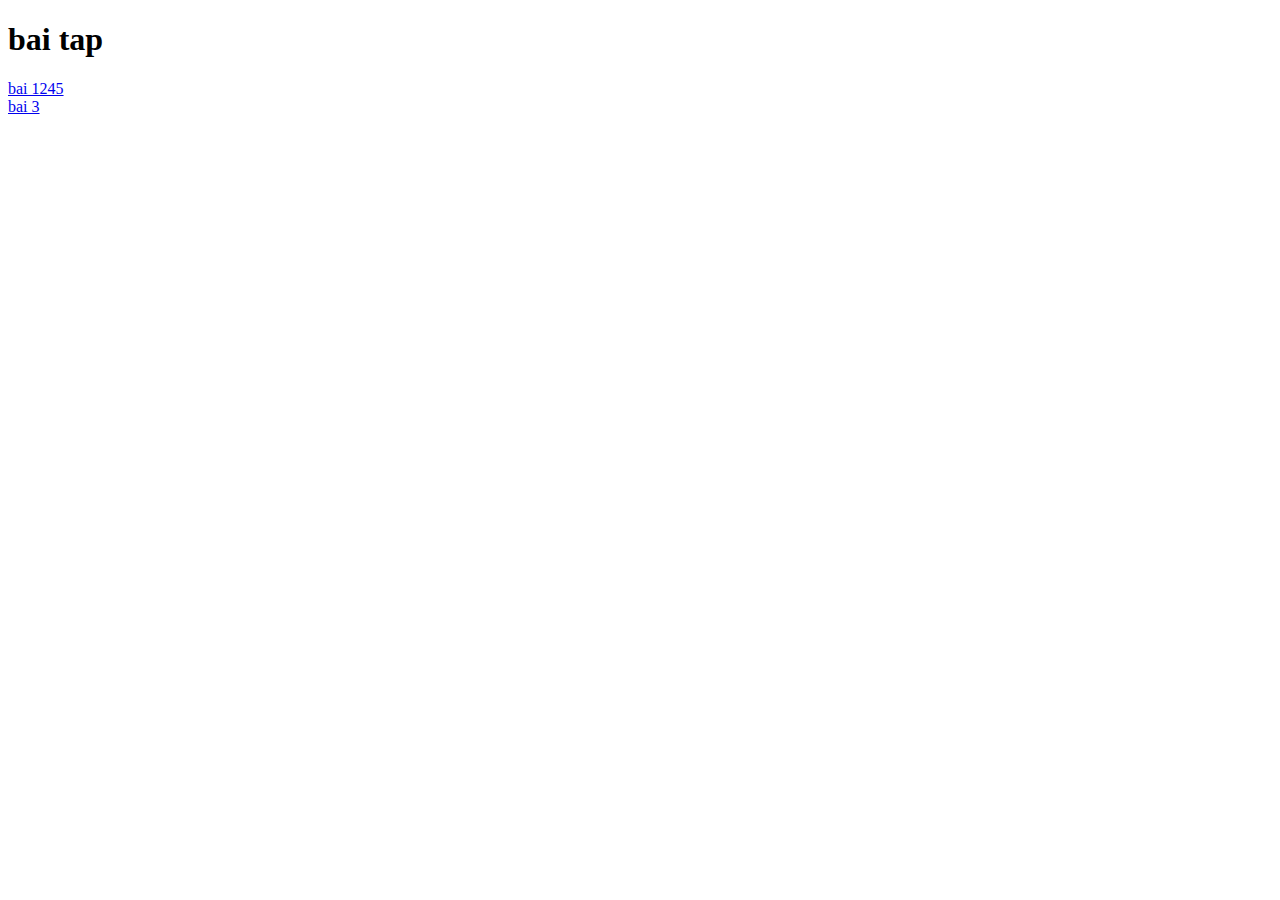
<file: index.html>
<!DOCTYPE html>
<html lang="en">
<head>
    <meta charset="UTF-8">
    <meta name="viewport" content="width=device-width, initial-scale=1.0">
    <title>Document</title>
</head>
<body>
    <h1>bai tap</h1>
    <a href="/btvn.html"> bai 1245</a> <br>
    <a href="/bai3.html"> bai 3</a>

</body>
</html>
</file>
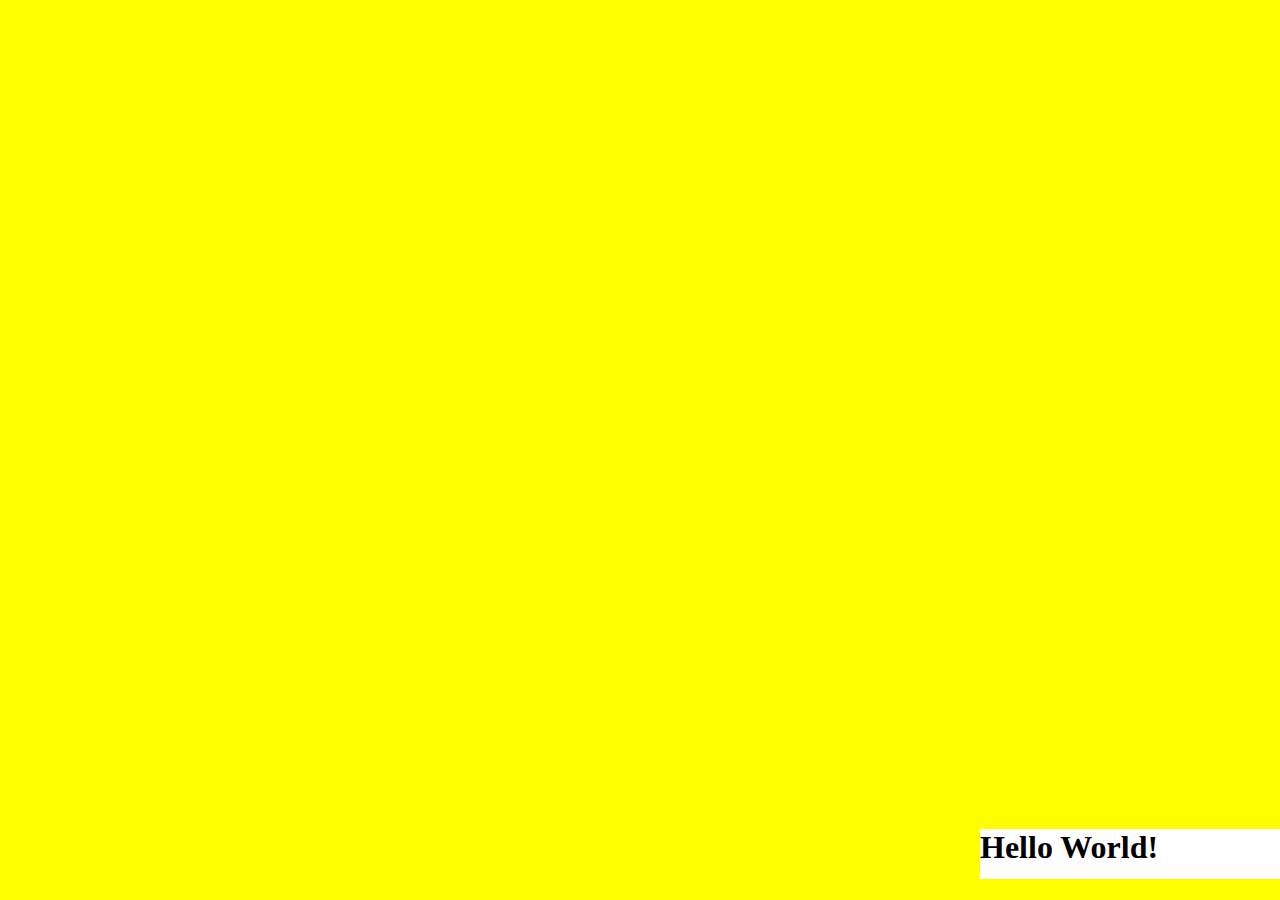
<file: exercise_01/index.html>
<!DOCTYPE html>
<html lang="en">
<head>
    <meta charset="UTF-8">
    <meta name="viewport" content="width=device-width, initial-scale=1.0">
    <link rel="stylesheet" href="style/css.css">
    <title>Document</title>
</head>
<body>
    <h1>Hello World!</h1>
</body>
</html>
</file>
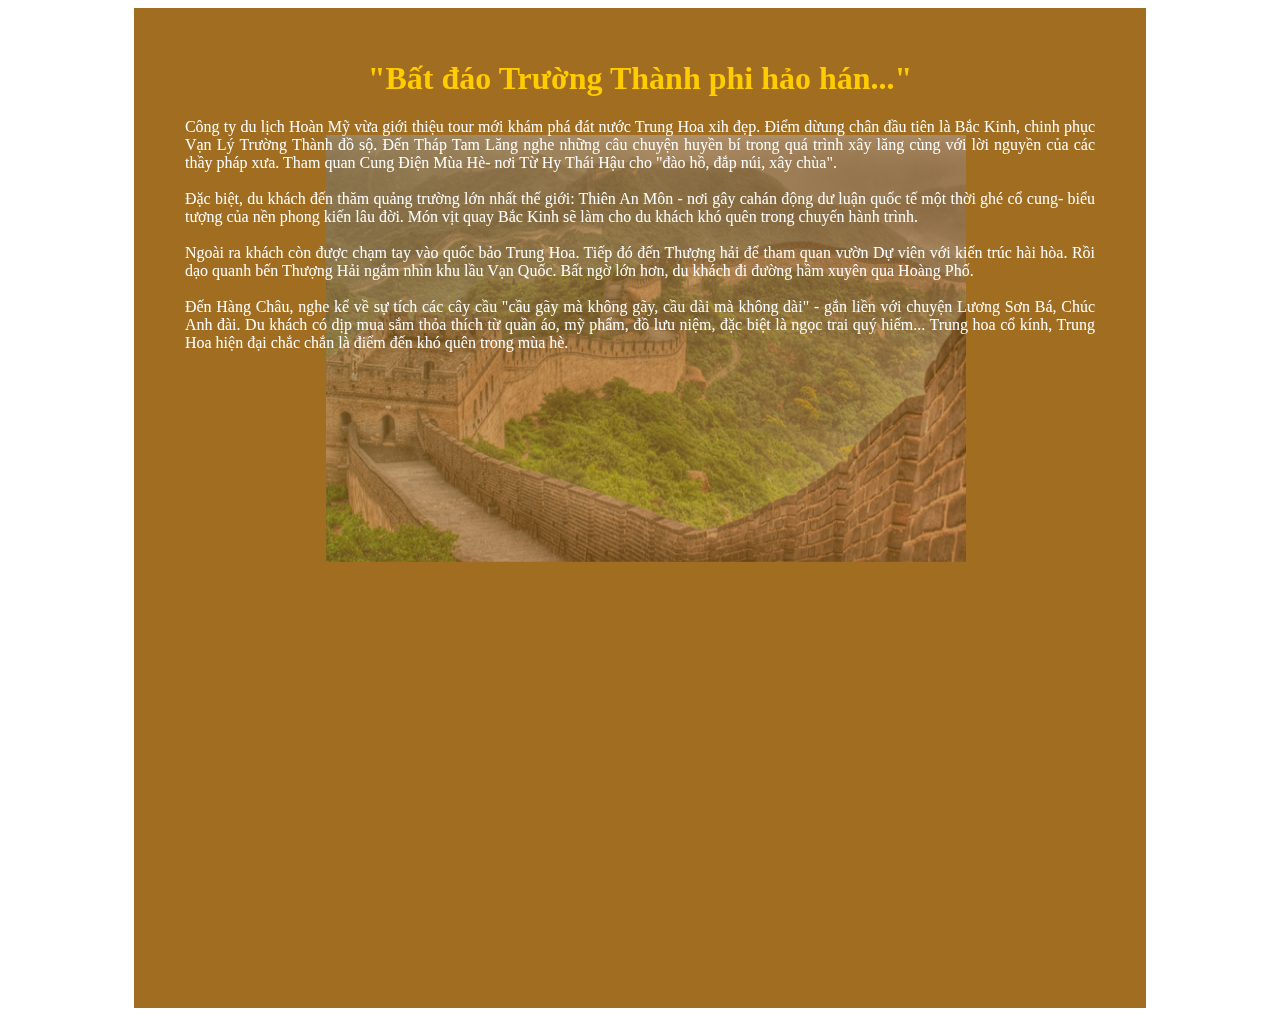
<file: bai3.html>
<!DOCTYPE html>
<html lang="en">
<head>
    <meta charset="UTF-8">
    <meta name="viewport" content="width=device-width, initial-scale=1.0">
    <title>Document</title>
    <link rel="stylesheet" href="style.css">
</head>
<body>
    <div id="BT3">
        <div id="text">

            <h1>"Bất đáo Trường Thành phi hảo hán..."</h1>
           
            <p>
                Công ty du lịch Hoàn Mỹ vừa giới thiệu tour mới khám phá đát nước Trung Hoa xih
                đẹp. Điểm dừung chân đầu tiên là Bắc Kinh, chinh phục Vạn Lý Trường Thành đồ
                sộ. Đến Tháp Tam Lăng nghe những câu chuyện huyền bí trong quá trình xây lăng
                cùng với lời nguyền của các thầy pháp xưa. Tham quan Cung Điện Mùa Hè- nơi Từ
                Hy Thái Hậu cho "đào hồ, đắp núi, xây chùa".
                <br>
                <br>
                Đặc biệt, du khách đến thăm quảng trường lớn nhất thế giới: Thiên An Môn - nơi
                gây cahán động dư luận quốc tế một thời ghé cổ cung- biểu tượng của nền phong
                kiến lâu đời. Món vịt quay Bắc Kinh sẽ làm cho du khách khó quên trong chuyến
                hành trình.
                <br>
                <br>
                Ngoài ra khách còn được chạm tay vào quốc bảo Trung Hoa. Tiếp đó đến Thượng
                hải để tham quan vườn Dự viên với kiến trúc hài hòa. Rồi dạo quanh bến Thượng
                Hải ngắm nhìn khu lầu Vạn Quốc. Bất ngờ lớn hơn, du khách đi đường hầm xuyên
                qua Hoàng Phố.
                <br>
                <br>
                Đến Hàng Châu, nghe kể về sự tích các cây cầu "cầu gãy mà không gãy, cầu dài
                mà không dài" - gắn liền với chuyện Lương Sơn Bá, Chúc Anh đài. Du khách có dịp
                mua sắm thỏa thích từ quần áo, mỹ phẩm, đồ lưu niệm, đặc biệt là ngọc trai quý
                hiếm... Trung hoa cổ kính, Trung Hoa hiện đại chắc chắn là điểm đến khó quên
                trong mùa hè.
            </p>
        </div>
            <img src="img/VanLyTruongThanh.png" alt="" width="50%">
    </div>
</body>
</html>
</file>
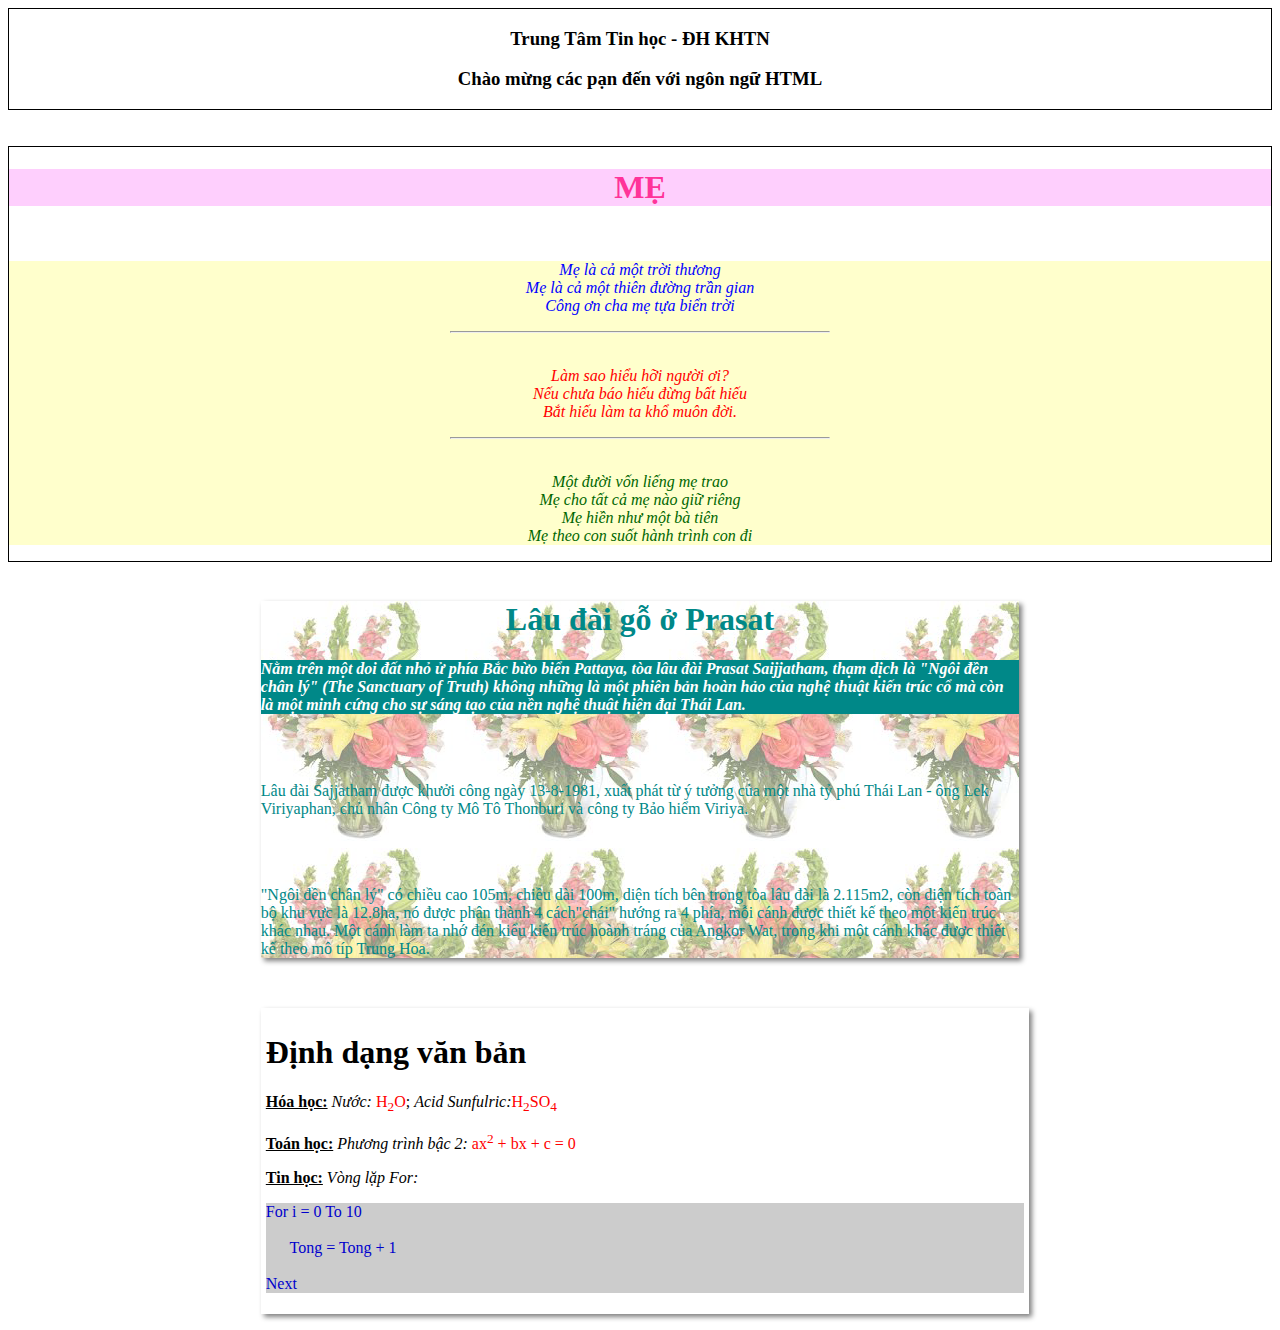
<file: btvn.html>
<!DOCTYPE html>
<html lang="en">
<head>
    <meta charset="UTF-8">
    <meta name="viewport" content="width=device-width, initial-scale=1.0">
    <title>Document</title>
    <link rel="stylesheet" href="style.css">
</head>
<body>
    <div id="BT1">
        <h3>Trung Tâm Tin học - ĐH KHTN</h3>
        <h3>Chào mừng các pạn đến với ngôn ngữ HTML</h3>
    </div>
    <br>
    <br>
    <div id="BT2">
        <div id="title">
            <h1>MẸ</h1>
        </div>
        <br>
        <div id="metext">
            <p id="metext1">
                Mẹ là cả một trời thương
                <br>
                Mẹ là cả một thiên đường trần gian
                <br>
                Công ơn cha mẹ tựa biển trời
            </p>
            <hr width="30%">
            <br>
            <p id="metext2">
                Làm sao hiểu hỡi người ơi?
                <br>
                Nếu chưa báo hiếu đừng bất hiếu
                <br>
                Bắt hiếu làm ta khổ muôn đời.
            </p>
            <hr width="30%">
            <br>
            <p id="metext3">
                Một đười vốn liếng mẹ trao
                <br>
                Mẹ cho tất cả mẹ nào giữ riêng
                <br>
                Mẹ hiền như một bà tiên
                <br>
                Mẹ theo con suốt hành trình con đi
            </p>
        </div>
    </div>
    <br>
    <div id="BT4">
        <h1>Lâu đài gỗ ở Prasat</h1>
        <p class="ldg" id="p1">
            Nằm trên một doi đất nhỏ ử phía Bắc bừo biển Pattaya, tòa lâu đài Prasat
            Saijjatham, thạm dịch là "Ngôi đền chân lý" (The Sanctuary of Truth) không những
            là một phiên bản hoàn hảo của nghệ thuật kiến trúc cổ mà còn là một minh cứng
            cho sự sáng tạo của nền nghệ thuật hiện đại Thái Lan. 
        </p>
        <br>
        <br>
        <p class="ldg" id="p2">
            Lâu đài Sajjatham được khưởi công ngày 13-8-1981, xuất phát từ ý tưởng của một
            nhà tỷ phú Thái Lan - ông Lek Viriyaphan, chủ nhân Công ty Mô Tô Thonburi và
            công ty Bảo hiểm Viriya.
        </p>
        <br>
        <br>
        <p class="ldg" id="p3">
            "Ngôi đền chân lý" có chiều cao 105m, chiều dài 100m,
            diện tích bên trong tòa lâu đài là 2.115m2, còn diện tích toàn bộ khu vực là 12.8ha,
            nó được phân thành 4 cách"chái" hướng ra 4 phía, mỗi cánh được thiết kế theo
            một kiến trúc khác nhau. Một cánh làm ta nhớ đén kiểu kiến trúc hoành tráng của
            Angkor Wat, trong khi một cánh khác được thiết kế theo mô típ Trung Hoa.
        </p>
    </div>
    <br>

    <div id="BT5">
        <div id="ndb5">
            <h1>Định dạng văn bản</h1>
            <p><strong><u>Hóa học:</u></strong><i> Nước:</i><span style="color: red;"> H<sub>2</sub>O</span>; <i>Acid Sunfulric:</i><span style="color: red;">H<sub>2</sub>SO<sub>4</sub></span></p>
            <p><strong><u>Toán học:</u></strong> <i>Phương trình bậc 2:</i> <span style="color: red;">ax<sup>2</sup> + bx + c = 0</span></p>
            <p><strong><u>Tin học:</u></strong> <i>Vòng lặp For:</i></p>
        <div id="for">
            <p>
                For i = 0 To 10
                <br><br>
                &ensp; &ensp; 
                Tong = Tong + 1
                <br><br>
                Next
            </p>
        </div>    
        </div>
    </div>
</body>
</html>
</file>
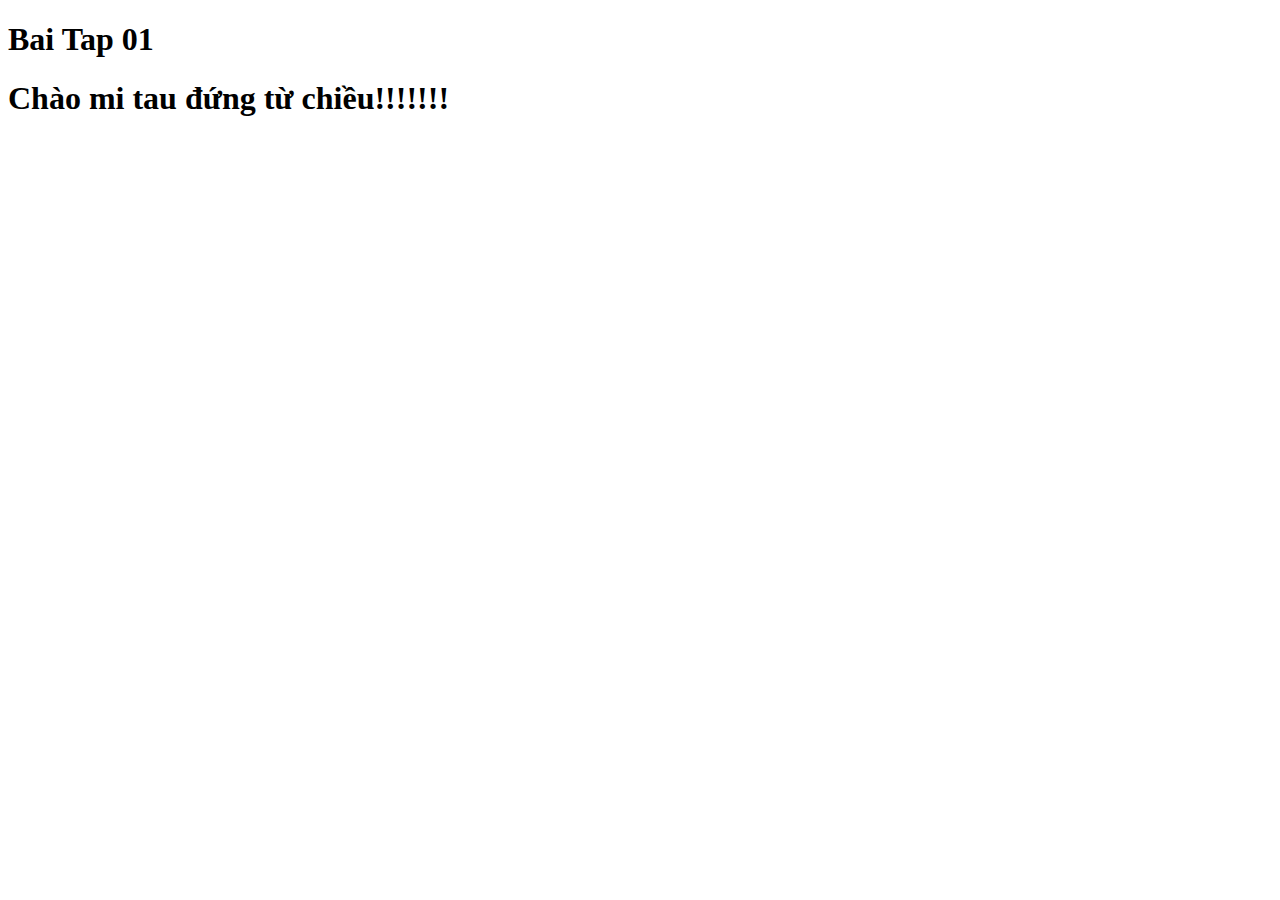
<file: exercise_01/BaiTap01.html>
<!DOCTYPE html>
<html lang="en">
<head>
    <meta charset="UTF-8">
    <meta name="viewport" content="width=device-width, initial-scale=1.0">
    <title>Document</title>
</head>
<body>
    <h1>Bai Tap 01</h1>
    <h1>Chào mi tau đứng từ chiều!!!!!!!</h1>
</body>
</html>
</file>
<file: exercise_01/style/css.css>
body {
    background-color: yellow;
}

h1{
    background-color: white;
    width: 300px;
    height: 50px; 
    position: fixed;
    bottom: 0px;
    right: 0px;
}
</file>
<file: style.css>
/* CSS bài tập 1 */
#BT1 {
    border: 1px solid black;
    text-align: center;
}

/* CSS bài tập 2 */
#BT2{
    border: 1px solid black;
}

#title{
    background-color: #FECFFD;
    text-align: center;
    color: #FF3399;
}

#metext{
    background-color: #FFFFCC;
    text-align: center;
    font-style: italic;
}

#metext1{
    color: #0000FF;
}

#metext2{
    color: red;
}

#metext3{
    color: #006600;
}

#metext hr{
    margin: auto;
    background-color: gray;
}

/* CSS bài tập 3 */
#BT3{
    width: 80%;
    background-color: #A06D21;
    margin-left: 10%;
    margin-right: 10%;
    height: 1000px;
    position: relative;
}

#BT3 #text{
    position: absolute;
    z-index: 3;
}

#BT3 #text h1{
    padding-top: 3%;
    color: #FFCC00;
    text-align: center;
}

#BT3 #text p{
    padding: 0 5%;
    color: white;
    text-align: justify;
}

#BT3 img{
    margin-left: 15%;
    position: fixed;
    z-index: 1;
    top: 15%;
}

/* CSS bài tập 4 */
#BT4{
    width: 60%;
    margin: 1rem 20%;
    background-image: url("img/flower.png");
    box-shadow: 3px 3px 5px 0px gray;
}

#BT4 h1{
    color: #008888;
    text-align: center;
}

#p2, #p3{
    color: #008888;
    font-size: 16px;
}

#p1{
    font-size: 16px;
    color: white;
    font-weight: bold;
    font-style: italic;
    background-color: #008888;
}

/* CSS bài tập 5 */
#BT5{
    width: 60%;
    margin: 1rem 20%;
    box-shadow: 3px 3px 5px 0px gray;
    padding: 5px;
}

#BT5 #for{
    background-color: #CCCCCC;
}
#BT5 #for p{
    color: #0000CC;
}
</file>
